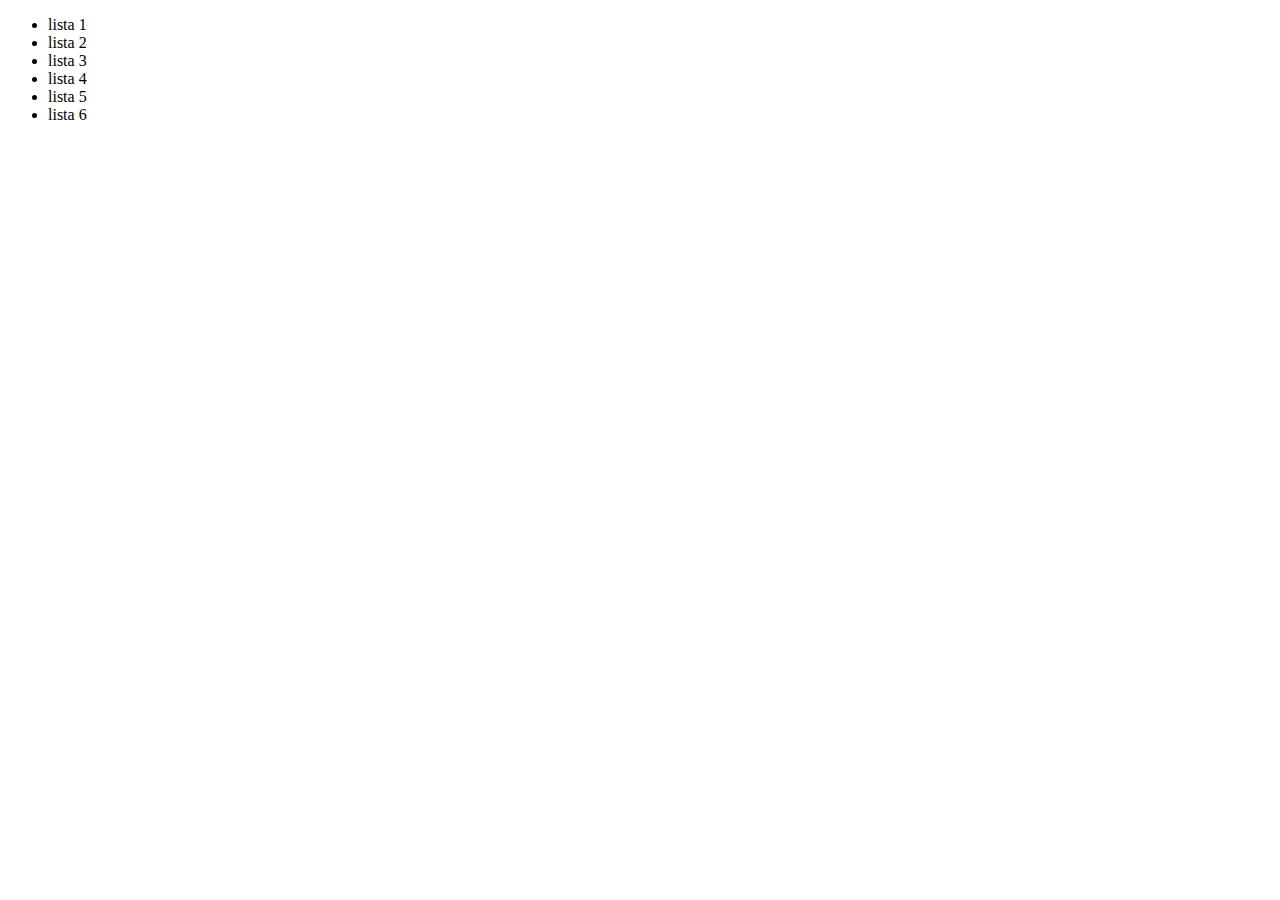
<file: reto-3/index.html>
<!DOCTYPE html>
<html lang="en">
<head>
    <meta charset="UTF-8">
    <meta http-equiv="X-UA-Compatible" content="IE=edge">
    <meta name="viewport" content="width=device-width, initial-scale=1.0">
    <title>Document</title>
</head>
<body>
    <article >
        <nav>
            <ul class="manipulacion">

            </ul>
        </nav>
    </article>
    <script src="index.js"></script>
</body>
</html>
</file>
